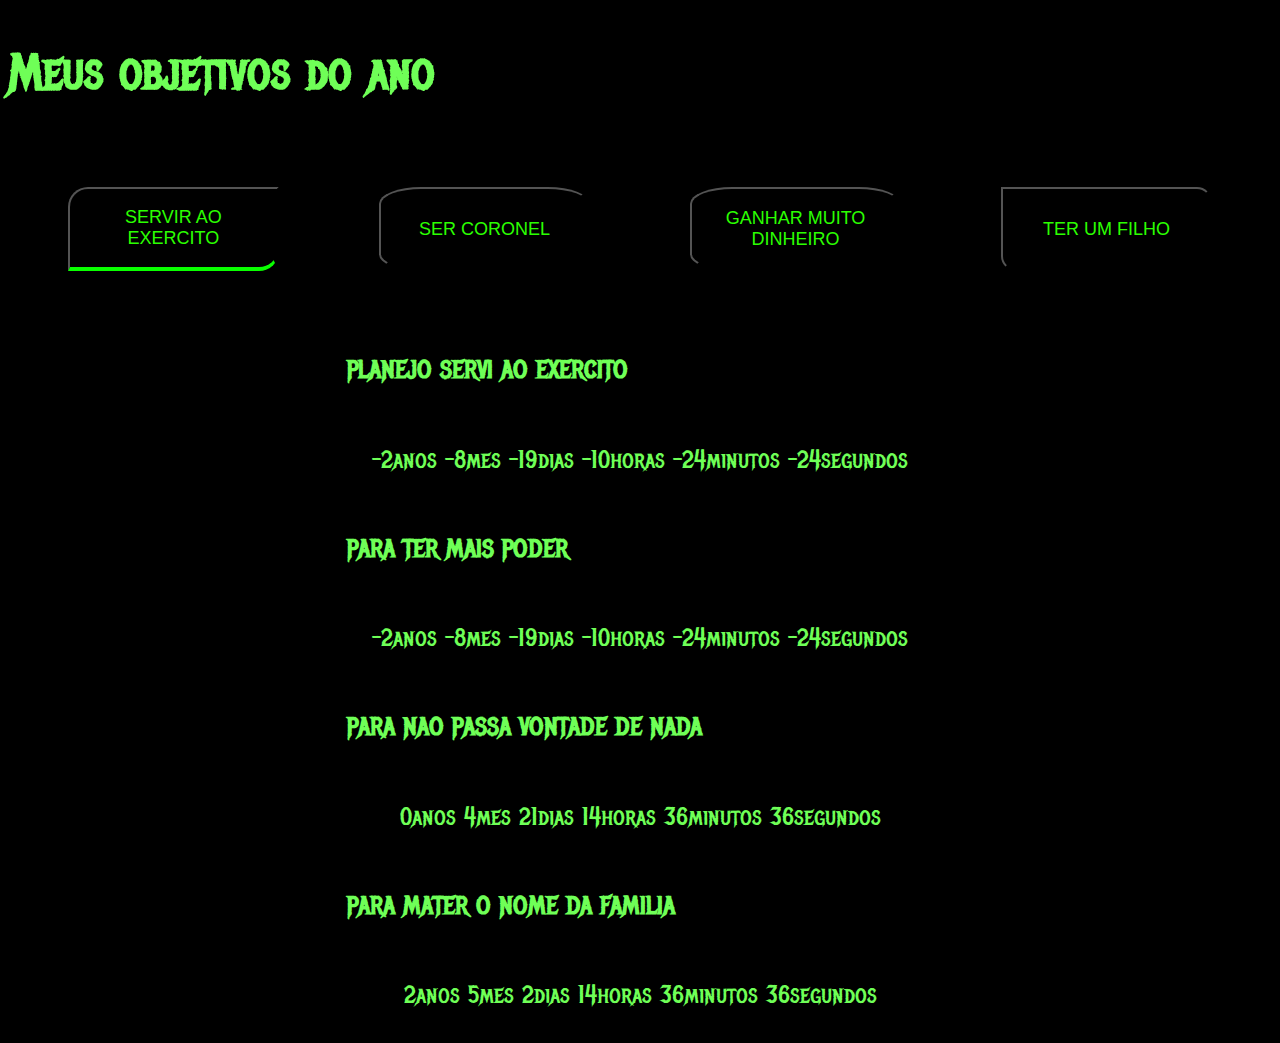
<file: projetos do ano/index.html>
<!DOCTYPE html>
<html lang="pt-br">
<head>
    <meta charset="UTF-8">
    <meta http-equiv="X-UA-Compatible" content="IE=edge">
    <meta name="viewport" content="width=device-width, initial-scale=1.0">
    <title> Meus objetivos para esse ano </title>
    <link rel="stylesheet" href="style.css">
</head>
<body>

    <section class="conteudo-principal">
     <h1 class="titulo-principal"> Meus objetivos do ano</h1>
     <div class="botoes">
     <button class="botao ativo"> SERVIR AO EXERCITO </button>
     <button class="botao"> SER CORONEL</button>
     <button class="botao"> GANHAR MUITO DINHEIRO</button>
     <button class="botao"> TER UM FILHO</button>

  </div>

    <div class="aba-texto">
        <div class="aba-conteudo ativo">
            <h3 class="aba-conteudo-titulo-principal">SERVIR AO EXERCITO</h3>
            <h4 class="aba-conteudo-titulo-secundario">planejo servi ao exercito</h4>
           <div class="contador"></div>
        </div>

        <div class="aba-conteudo ativo">
            <h3 class="aba-conteudo-titulo-principal">SER CORONEL</h3>
            <h4 class="aba-conteudo-titulo-secundario">para ter mais poder </h4>
            <div class="contador"></div>
        </div> 

        <div class="aba-conteudo ativo">
            <h3 class="aba-conteudo-titulo-principal">GANHAR DINHEIRO</h3>
            <h4 class="aba-conteudo-titulo-secundario">para nao passa vontade de nada</h4>
            <div class="contador"></div>
        </div>

        <div class="aba-conteudo ativo">
            <h3 class="aba-conteudo-titulo-principal">FILHO</h3>
            <h4 class="aba-conteudo-titulo-secundario">para mater o nome da familia</h4>
            <div class="contador"></div>
        </div>
    </div>

    </section>
    <script src ="dragon.js"></script>
</body>
</html>
</file>
<file: projetos do ano/style.css>
@import url('https://fonts.googleapis.com/css2?family=Metal+Mania&display=swap');

:root{
--cor-de-fundo:#000000;
--texto1:#6fff57;
--texto2:#ffffff;
--botao-ativo:#000000;
--botao-inativo:rgba(58,55,94,05);
--texto-fundo:rgba(58,55,94,03);

}

body{
background-color: var(--cor-de-fundo);
color: var(--texto1);
font-family: "Metal Mania", system-ui;

}
.botao{
border-radius: 20%;
text-align: center;
margin: 50px;
padding: 20px;
font-size: 15px;
}
.conteudo-principal{
display: flex;
flex-direction: column;
justify-content: center;
align-items: center;
max-width: 100%;
margin:0 auto ;

}
.titulo-principal{
text-align: left;
width: 100%;
font-size: 50px;

}
.botao{
font-family: "lobster",sans-serif;
background-color: #000000;
display: flex;
color: rgb(43, 255, 0);
justify-content: center;
padding: 1em;
font-size: 18px;
align-items: center;
width: 70%;

}
.botoes{
display: flex;

}
.botao:first-child{
border-radius
: 20px  000;

}
.botao:last-child{
border-radius:0 15px 00;

}
.botao.ativo{
background: var(--botao-ativo);
border-bottom: 4px solid rgb(9, 255, 0);

}
.aba-texto{

 background-color: rgb(0, 0, 0) var(--texto-fundo) ;

}
.aba-conteudo.ativo{
 display: block;

}
.aba-conteudo{
    display: none;
}
.aba-conteudo-titulo-principal{
font-size: 0px;
text-align: center;
}
.aba-conteudo-titulo-secundario{
color:rgb(9, 255, 0) var(--texto1-fundo);
text-transform: uppercase;
font-size: 25px;

}
.contador{
    font-size: 25px;
    text-align:center ;
    padding: 1em;
 

}
</file>
